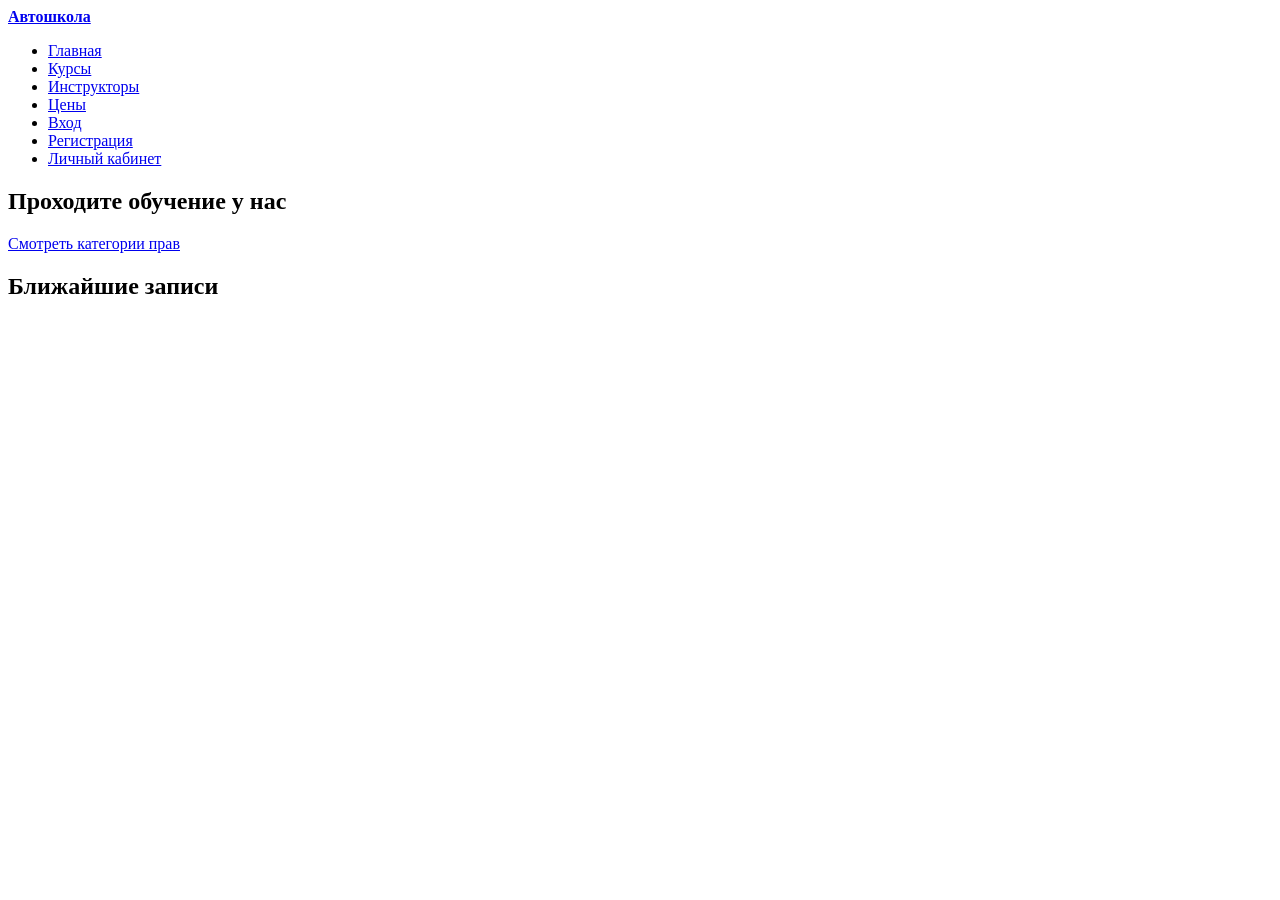
<file: index.html>
<!doctype html>
<html lang="ru">
  <head>
    <meta charset="UTF-8" />
    <meta name="viewport" content="width=device-width, initial-scale=1.0" />
    <title>Автошкола</title>
  </head>

  <body>
    <header>
      <a href="index.html"><strong>Автошкола</strong></a>
      <nav aria-label="Основное меню">
        <ul>
          <li><a href="index.html">Главная</a></li>
          <li><a href="catalog.html">Курсы</a></li>
          <li><a href="instructors.html">Инструкторы</a></li>
          <li><a href="prices.html">Цены</a></li>
          <li><a href="login.html">Вход</a></li>
          <li><a href="register.html">Регистрация</a></li>
          <li><a href="profile.html">Личный кабинет</a></li>
        </ul>
      </nav>
    </header>

    <main>
      <section>
        <h1>Проходите обучение у нас</h1>
        <p><a href="catalog.html">Смотреть категории прав</a></p>
      </section>

      <section>
        <h2>Ближайшие записи</h2>
      </section>
    </main>
    <footer>
      <p></p>
    </footer>
  </body>
</html>
</file>
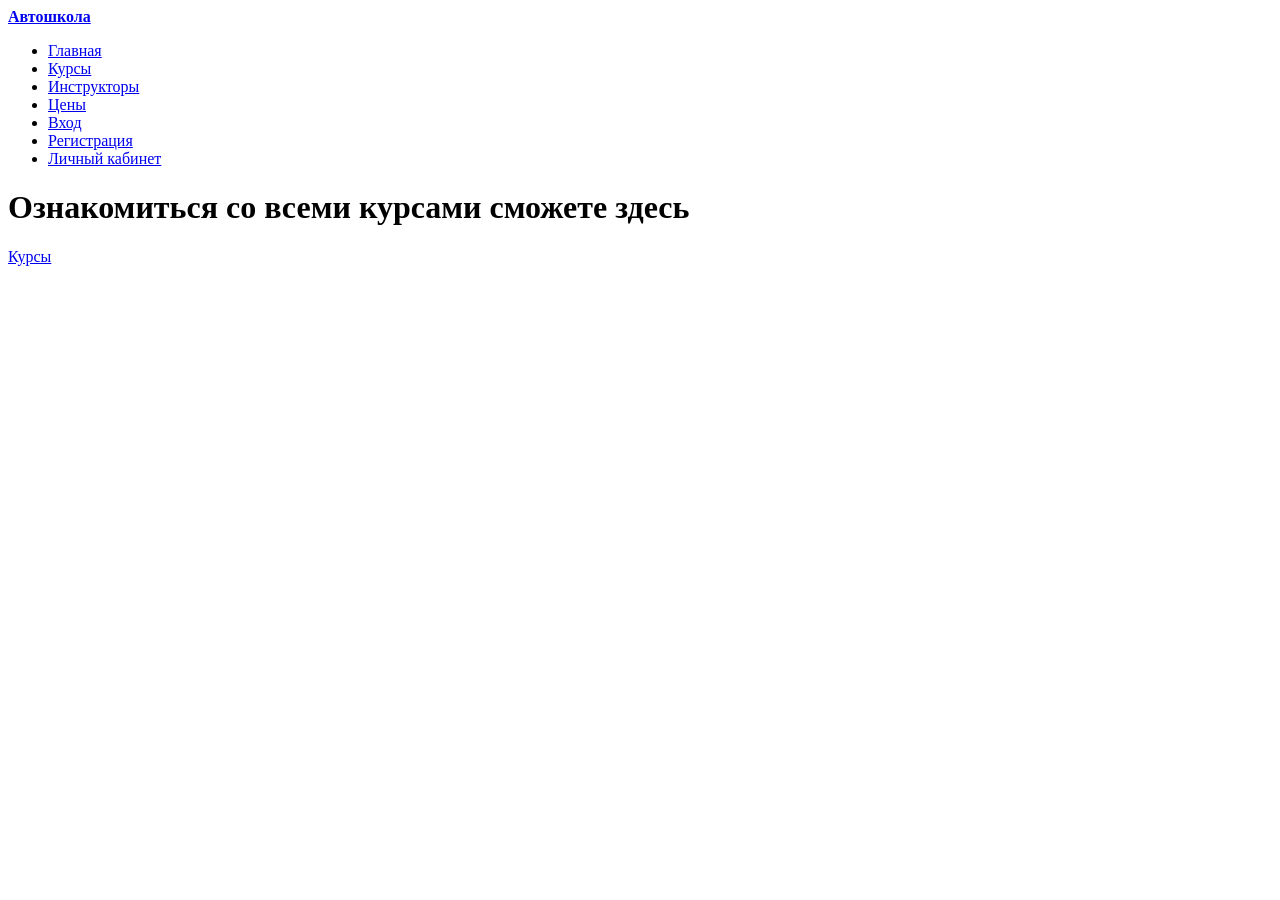
<file: catalog.html>
<!DOCTYPE html>
<html lang="ru">
<head>
  <meta charset="UTF-8">
  <meta name="viewport" content="width=device-width, initial-scale=1.0">
  <title>Курсы - Автошкола</title>
</head>
<body>
  <header>
    <a href = "index.html"><strong>Автошкола</strong></a>
    <nav aria-label="Основное меню">
      <ul>
        <li><a href="index.html">Главная</a></li>
        <li><a href="catalog.html">Курсы</a></li>
        <li><a href="instructors.html">Инструкторы</a></li>
        <li><a href="prices.html">Цены</a></li>
        <li><a href="login.html">Вход</a></li>
        <li><a href="register.html">Регистрация</a></li>
        <li><a href="profile.html">Личный кабинет</a></li>
      </ul>
    </nav>
  </header>

  <main>
    <h1>Ознакомиться со всеми курсами сможете здесь</h1>
    <p><a href="course.html">Курсы</a></p>
  </main>
</body>
</html>
</file>
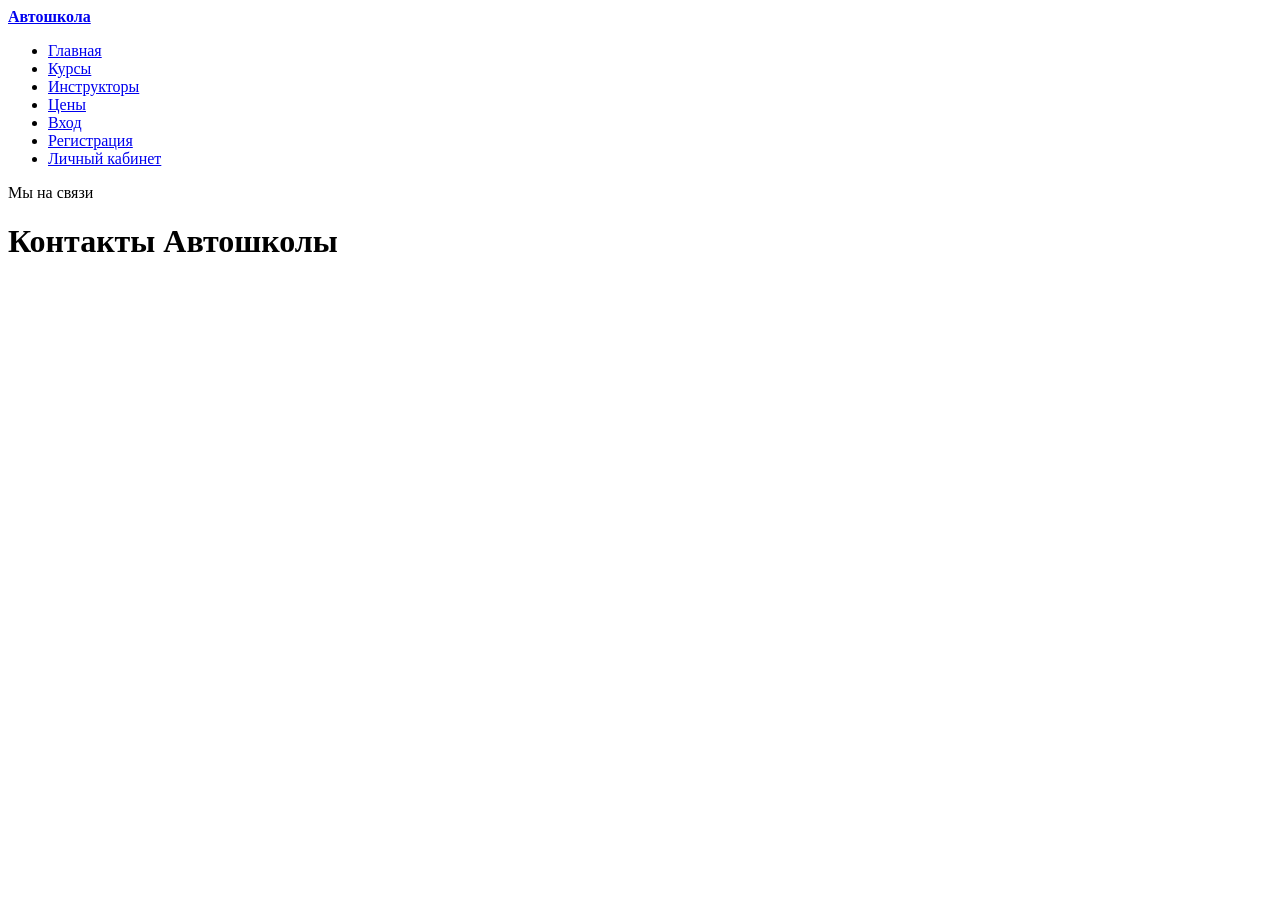
<file: contacts.html>
<!DOCTYPE html>
<html lang="ru">
<head>
  <meta charset="UTF-8">
  <meta name="viewport" content="width=device-width, initial-scale=1.0">
  <title>Контакты - Автошкола</title>
</head>
<body>
  <header>
        <a href="index.html"><strong>Автошкола</strong></a>
        <nav aria-label="Основное меню">
            <ul>
                <li><a href="index.html">Главная</a></li>
                <li><a href="catalog.html">Курсы</a></li>
                <li><a href="instructors.html">Инструкторы</a></li>
                <li><a href="prices.html">Цены</a></li>
                <li><a href="login.html">Вход</a></li>
                <li><a href="register.html">Регистрация</a></li>
                <li><a href="profile.html">Личный кабинет</a></li>
            </ul>
        </nav>
    </header>

    <main>
      <p>Мы на связи</p>
      <h1>Контакты Автошколы</h1>
    </main>
</body>
</html>
</file>
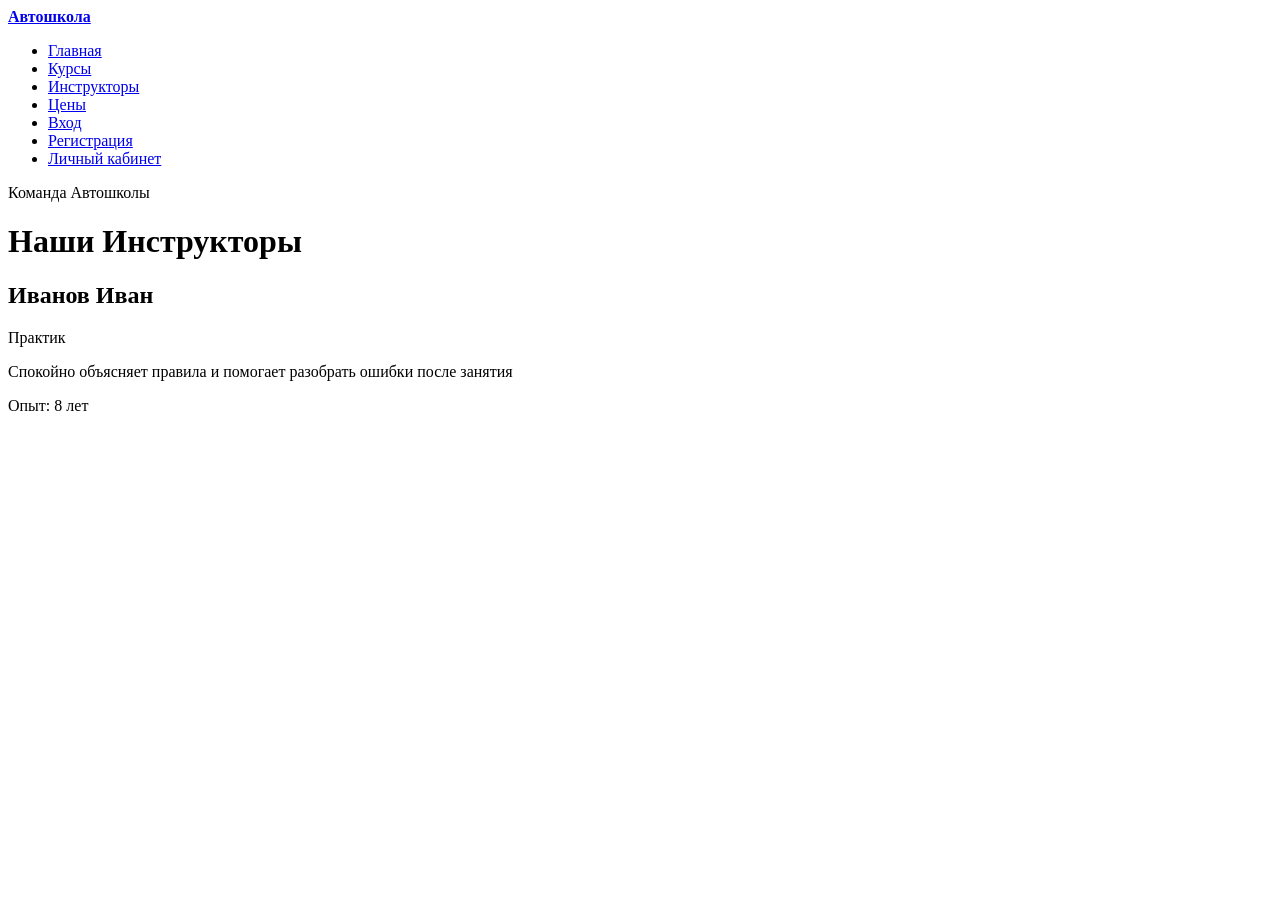
<file: instructors.html>
<!DOCTYPE html>
<html lang="ru">
<head>
  <meta charset="UTF-8">
  <meta name="viewport" content="width=device-width, initial-scale=1.0">
  <title>Инструкторы - Автошкола</title>
</head>
<body>
  <header>
        <a href="index.html"><strong>Автошкола</strong></a>
        <nav aria-label="Основное меню">
            <ul>
                <li><a href="index.html">Главная</a></li>
                <li><a href="catalog.html">Курсы</a></li>
                <li><a href="instructors.html">Инструкторы</a></li>
                <li><a href="prices.html">Цены</a></li>
                <li><a href="login.html">Вход</a></li>
                <li><a href="register.html">Регистрация</a></li>
                <li><a href="profile.html">Личный кабинет</a></li>
            </ul>
        </nav>
    </header>

    <main>
      <p>Команда Автошколы</p>
      <h1>Наши Инструкторы</h1>
      <div>
        <h2>Иванов Иван</h2>
        <p>Практик</p>
        <p>Спокойно объясняет правила и помогает разобрать ошибки после занятия</p>
        <p>Опыт: 8 лет</p>
      </div>

      <div>
         <h2></h2>
      </div>
    </main>
</body>
</html>
</file>
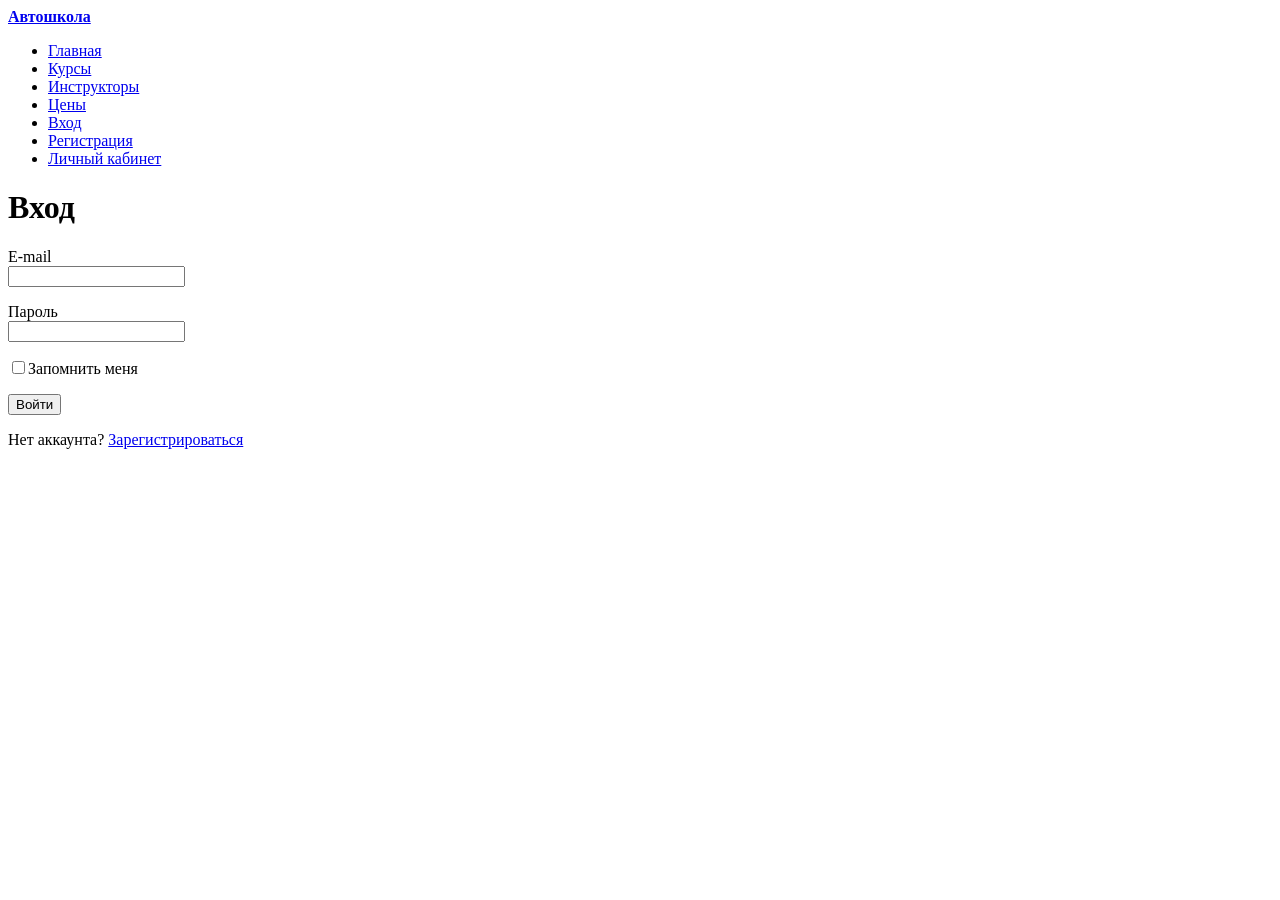
<file: login.html>
<!DOCTYPE html>
<html lang="ru">
<head>
  <meta charset="UTF-8">
  <meta name="viewport" content="width=device-width, initial-scale=1.0">
  <title>Вход - Автошкола</title>
</head>
<body>
  <header>
    <a href="index.html"><strong>Автошкола</strong></a>
      <nav aria-label="Основное меню">
        <ul>
          <li><a href="index.html">Главная</a></li>
          <li><a href="catalog.html">Курсы</a></li>
          <li><a href="instructors.html">Инструкторы</a></li>
          <li><a href="prices.html">Цены</a></li>
          <li><a href="login.html" aria-current="page">Вход</a></li>
          <li><a href="register.html">Регистрация</a></li>
          <li><a href="profile.html">Личный кабинет</a></li>
  </header>

  <main>
    <h1>Вход</h1>
    <form action="login.php" method="post">
      <p>
        <label for="email">E-mail</label><br>
        <input type="email" id="email" name="email" required autocomplete="email">
      </p>
      <p>
        <label for="password">Пароль</label><br>
        <input type="password" id="password" name="password" required autocomplete="current-password">
      </p>
      <p><label><input type="checkbox" name="remember"value="1">Запомнить меня</label></p>
      <button type="submit">Войти</button>
      <p>Нет аккаунта? <a href="register.html">Зарегистрироваться</a></p>
      </form>
  </main>
</body>
</html>
</file>
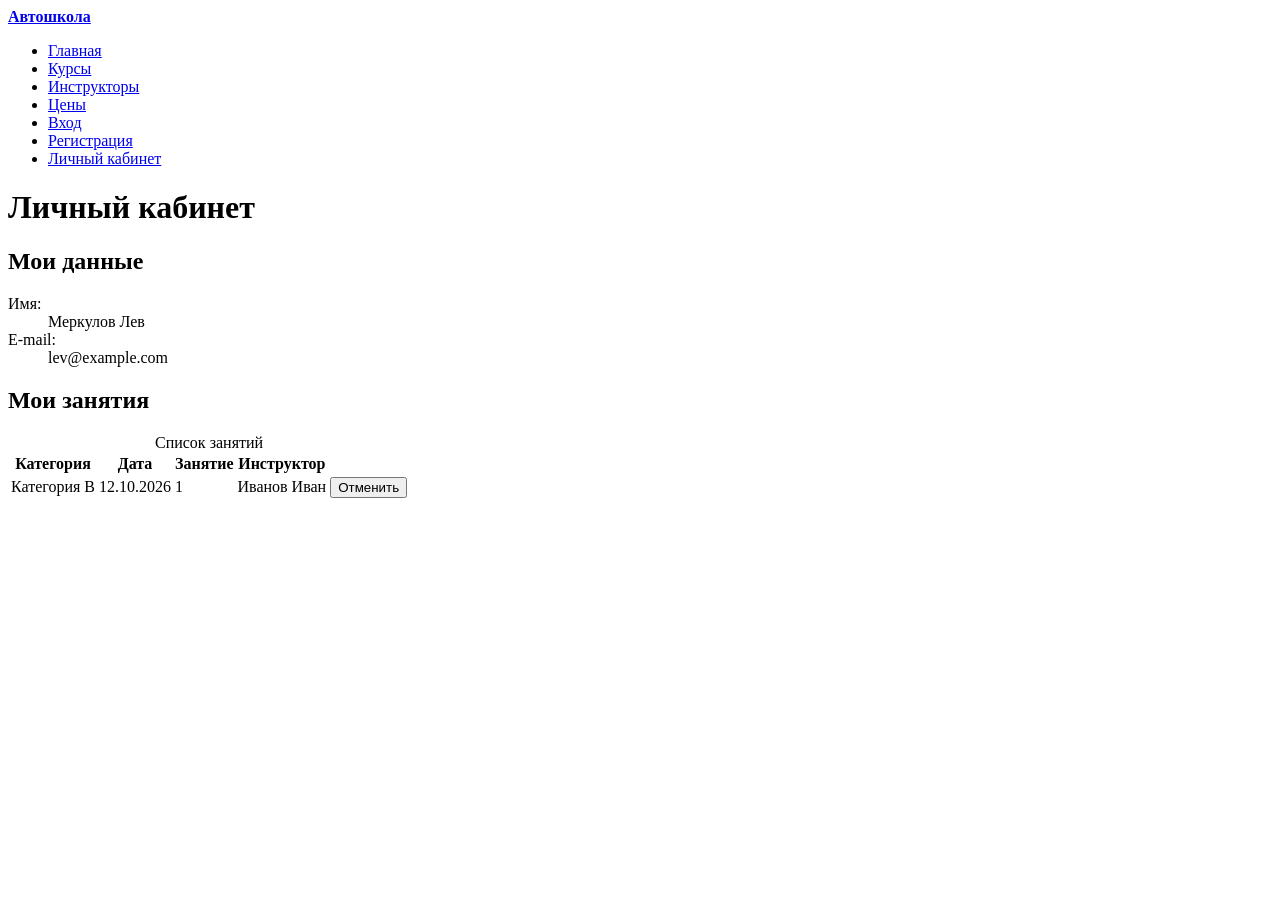
<file: profile.html>
<!DOCTYPE html>
<html lang="ru">
<head>
  <meta charset="UTF-8">
  <meta name="viewport" content="width=device-width, initial-scale=1.0">
  <title>Профиль - Автошкола</title>
</head>
<body>
  <header>
        <a href="index.html"><strong>Автошкола</strong></a>
        <nav aria-label="Основное меню">
            <ul>
                <li><a href="index.html">Главная</a></li>
                <li><a href="catalog.html">Курсы</a></li>
                <li><a href="instructors.html">Инструкторы</a></li>
                <li><a href="prices.html">Цены</a></li>
                <li><a href="login.html">Вход</a></li>
                <li><a href="register.html">Регистрация</a></li>
                <li><a href="profile.html">Личный кабинет</a></li>
            </ul>
        </nav>
    </header>

  <main>
    <h1>Личный кабинет</h1>

    <section>
      <h2>Мои данные</h2>
      <dl>
        <dt>Имя:</dt><dd>Меркулов Лев</dd>
        <dt>E-mail:</dt><dd>lev@example.com</dd>
      </dl>
    </section>

    <section>
      <h2>Мои занятия</h2>
      <table>
        <caption>Список занятий</caption>
        <thead>
          <tr>
            <th scope="col">Категория</th>
            <th scope="col">Дата</th>
            <th scope="col">Занятие</th>
            <th scope="col">Инструктор</th>
          </tr>
          <tbody>
          <tr>
            <td>Категория B</td>
            <td><time datetime="2026-10-12">12.10.2026</time></td>
            <td>1</td>
            <td>Иванов Иван</td>
            <td>
              <form action="cancel.php" method="post">
                <input type="hidden" name="booking_id" value="101">
                <button type="submit">Отменить</button>
              </form>
            </td>
          </tr>
        </tbody>
        </thead>
      </table>
    </section>
  </main>
</body>
</html>
</file>
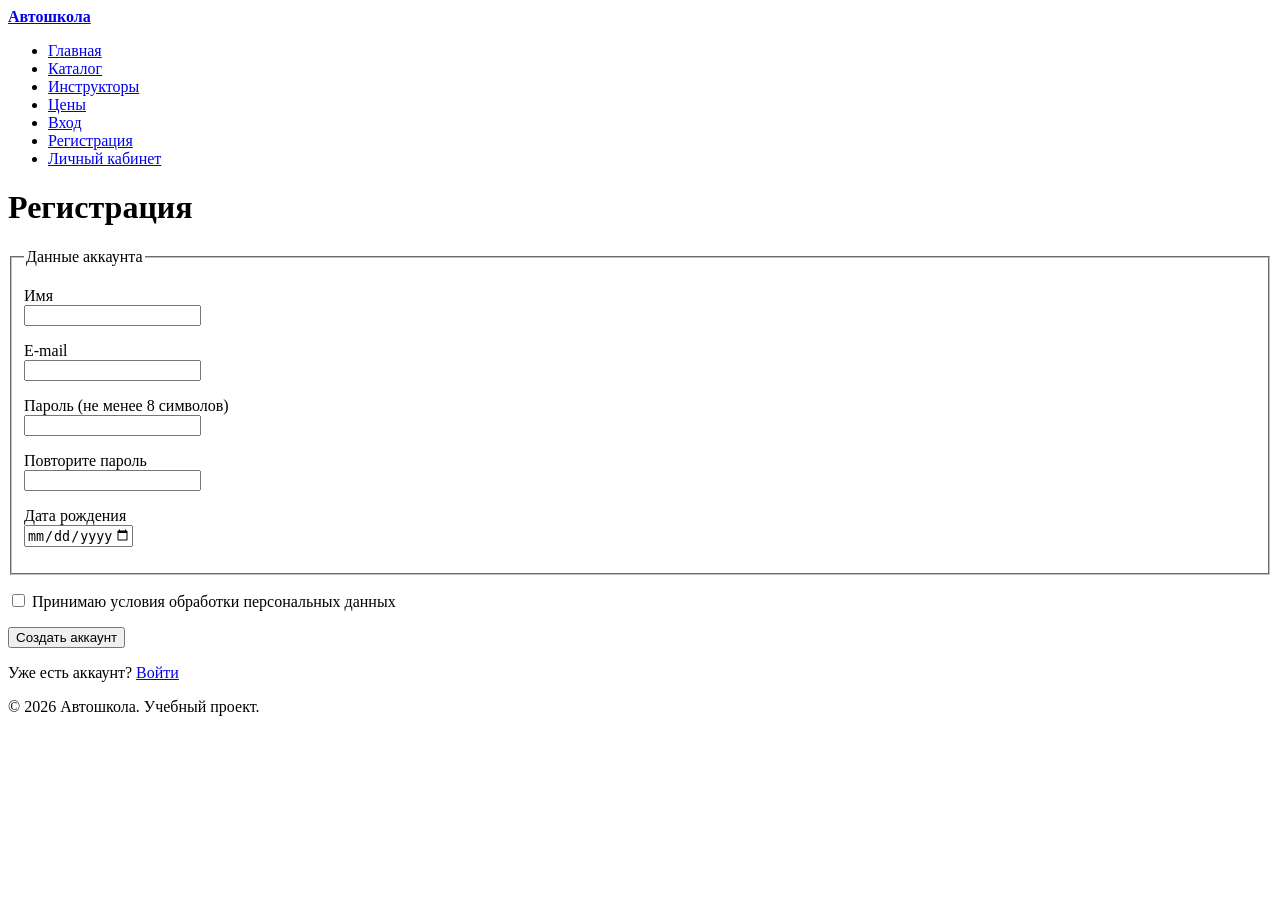
<file: register.html>
<!DOCTYPE html>
<html lang="ru">
<head>
  <meta charset="UTF-8">
  <meta name="viewport" content="width=device-width, initial-scale=1.0">
  <title>Регистрация - Автошкола</title>
</head>
<body>
  <header>
    <a href="index.html"><strong>Автошкола</strong></a>
      <nav aria-label="Основное меню">
        <ul>
          <li><a href="index.html">Главная</a></li>
          <li><a href="catalog.html">Каталог</a></li>
          <li><a href="instructors.html">Инструкторы</a></li>
          <li><a href="prices.html">Цены</a></li>
          <li><a href="login.html">Вход</a></li>
          <li><a href="register.html">Регистрация</a></li>
          <li><a href="profile.html">Личный кабинет</a></li>
  </header>
  <main>
    <h1>Регистрация</h1>
    <form action="register.php" method="post">
      <fieldset>
        <legend>Данные аккаунта</legend>
        <p>
          <label for="name">Имя</label><br>
          <input type="text" id="name" name="name" required minlength="2"
          autocomplete="name">
        </p>
        <p>
          <label for="email">E-mail</label><br>
          <input type="email" id="email" name="email" required autocomplete="email">
        </p>
        <p>
          <label for="password">Пароль (не менее 8 символов)</label><br>
          <input type="password" id="password" name="password" required minlength="8" autocomplete="new-password">
        </p>
        <p>
          <label for="password2">Повторите пароль</label><br>
          <input type="password" id="password2" name="password2" required minlength="8" autocomplete="new-password">
        </p>
        <p>
          <label for="birth">Дата рождения</label><br>
          <input type="date" id="birth" name="birth" max="2010-12-31">
        </p>
      </fieldset>
      <p>
        <label><input type="checkbox" name="agree" value="1" required>
          Принимаю условия обработки персональных данных</label>
      </p>
      <button type="submit">Создать аккаунт</button>
      <p>Уже есть аккаунт? <a href="login.html">Войти</a></p>
    </form>
  </main>

  <footer><p>&copy; 2026 Автошкола. Учебный проект. </p></footer>
</body>
</html>
</file>
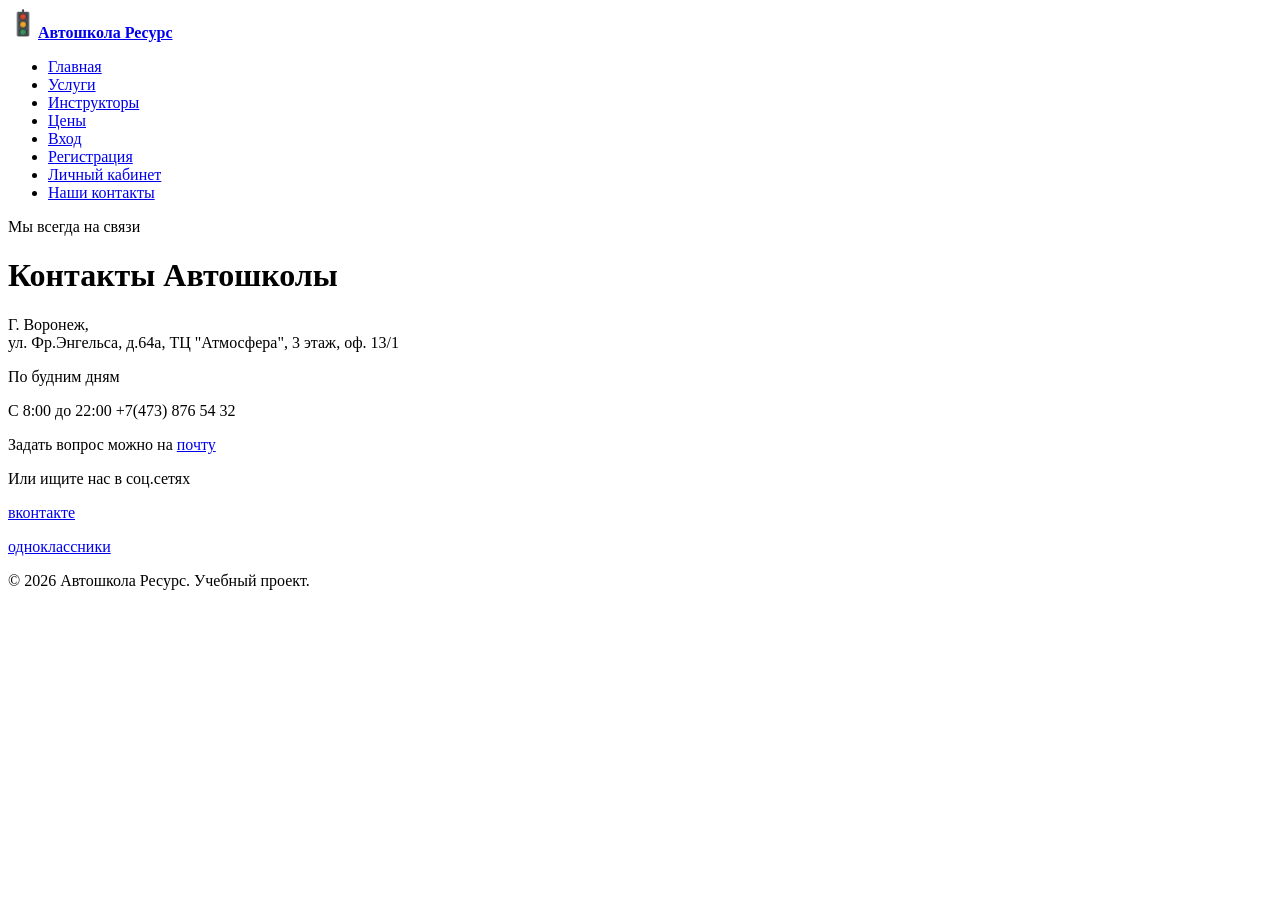
<file: avtoshkola/contacts.html>
<!doctype html>
<html lang="ru">
  <head>
    <meta charset="UTF-8" />
    <meta name="viewport" content="width=device-width, initial-scale=1.0" />
    <title>Контакты - Автошкола</title>
  </head>
  <body>
    <header>
      <a href="index.html"><strong><img src="/icons/hero_2025-12-25_00-06-56-013.webp" width="=50px" height="30px">Автошкола Ресурс</strong></a>
      <nav aria-label="Основное меню">
        <ul>
          <li><a href="index.html">Главная</a></li>
          <li><a href="uslugi.html">Услуги</a></li>
          <li><a href="instructors.html">Инструкторы</a></li>
          <li><a href="prices.html">Цены</a></li>
          <li><a href="login.html">Вход</a></li>
          <li><a href="register.html">Регистрация</a></li>
          <li><a href="profile.html">Личный кабинет</a></li>
          <li><a href="contacts.html" aria-current="page">Наши контакты</a></li>
        </ul>
      </nav>
    </header>

    <main>
      <p>Мы всегда на связи</p>
      <h1>Контакты Автошколы</h1>
      <p>Г. Воронеж, <br> ул. Фр.Энгельса, д.64а, ТЦ "Атмосфера", 3 этаж, оф. 13/1</p>
      <p>По будним дням</p>
      <p>С 8:00 до 22:00 +7(473) 876 54 32</p>
      <p>Задать вопрос можно на <a href="malito:avtoshkola@avtoshkola.resurs">почту</a>
      <p>Или ищите нас в соц.сетях</p>
      <p><a href="https://vk.ru" target="_blank">вконтакте</a></p>
      <p><a href="https://ok.ru" target="_blank">одноклассники</a></p>
    </main>

    <footer><p>&copy; 2026 Автошкола Ресурс. Учебный проект.</p></footer>
  </body>
</html>
</file>
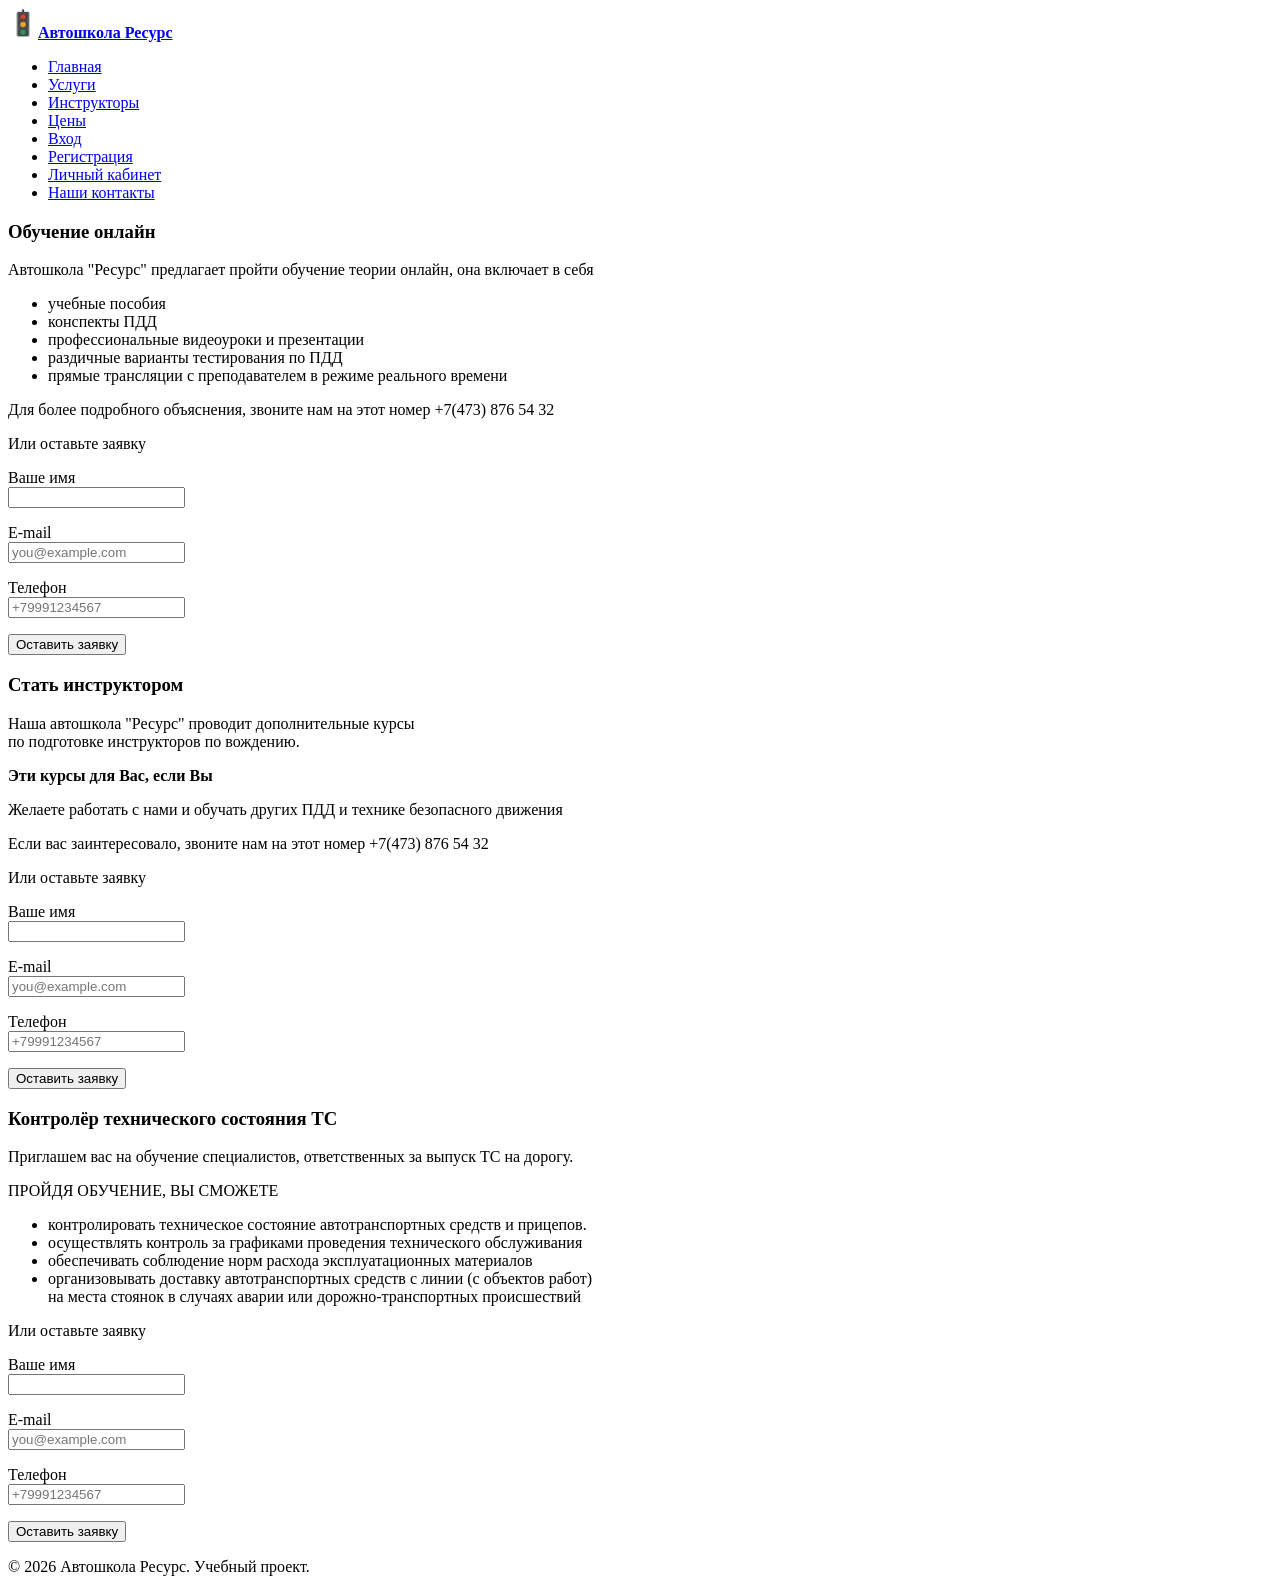
<file: avtoshkola/course.html>
<!DOCTYPE html>
<html lang="ru">
<head>
  <meta charset="UTF-8">
  <meta name="viewport" content="width=device-width, initial-scale=1.0">
  <title>Курсы категорий - Автошкола</title>
</head>
<body>
  <header>
    <a href="index.html"><strong><img src="/icons/hero_2025-12-25_00-06-56-013.webp" width="=50px" height="30px">Автошкола Ресурс</strong></a>
      <nav aria-label="Основное меню">
        <ul>
          <li><a href="index.html">Главная</a></li>
          <li><a href="uslugi.html">Услуги</a></li>
          <li><a href="instructors.html">Инструкторы</a></li>
          <li><a href="prices.html">Цены</a></li>
          <li><a href="login.html">Вход</a></li>
          <li><a href="register.html">Регистрация</a></li>
          <li><a href="profile.html">Личный кабинет</a></li>
          <li><a href="contacts.html">Наши контакты</a></li>
  </header>

  <main>
    <div>
      <h3>Обучение онлайн</h3>
      <p>Автошкола "Ресурс" предлагает пройти обучение теории онлайн, она включает в себя</p>
      <ul>
        <li>учебные пособия</li>
        <li>конспекты ПДД</li>
        <li>профессиональные видеоуроки и презентации</li>
        <li>раздичные варианты тестирования по ПДД</li>
        <li>прямые трансляции с преподавателем в режиме реального времени</li>
      </ul>
      <p>Для более подробного объяснения, звоните нам на этот номер +7(473) 876 54 32</p>
      <p>Или оставьте заявку</p>
      <form action="usluga.php" method="post">
        <input type="hidden" name="usluga_id" value="1">

        <p>
          <label for="name">Ваше имя</label><br>
          <input type="text" id="name" name="name" required minlength="2" maxlength="50">
        </p>
        <p>
          <label for="email">E-mail</label><br>
          <input type="email" id="email" name="email" required placeholder="you@example.com">
        </p>
        <p>
          <label for="phone">Телефон</label><br>
          <input type="phone" id="phone" name="phone" pattern="\+7\d{10}" placeholder="+79991234567"
          title="Формат: +7 и 10 цифр без пробелов">
        </p>
        <button type ="submit">Оставить заявку</button>
      </form>

    </div>

    <div>
      <h3>Стать инструктором</h3>
      <p>Наша автошкола "Ресурс" проводит дополнительные курсы <br>
      по подготовке инструкторов по вождению.</p>
      <p><strong>Эти курсы для Вас, если Вы</strong></p>
      <p>Желаете работать с нами и обучать других ПДД и технике безопасного движения</p>
      <p>Если вас заинтересовало, звоните нам на этот номер +7(473) 876 54 32</p>
      <p>Или оставьте заявку</p>
      <form action="usluga.php" method="post">
        <input type="hidden" name="usluga_id" value="1">

        <p>
          <label for="name">Ваше имя</label><br>
          <input type="text" id="name" name="name" required minlength="2" maxlength="50">
        </p>
        <p>
          <label for="email">E-mail</label><br>
          <input type="email" id="email" name="email" required placeholder="you@example.com">
        </p>
        <p>
          <label for="phone">Телефон</label><br>
          <input type="phone" id="phone" name="phone" pattern="\+7\d{10}" placeholder="+79991234567"
          title="Формат: +7 и 10 цифр без пробелов">
        </p>
        <button type ="submit">Оставить заявку</button>
      </form>
    </div>

    <div>
      <h3>Контролёр технического состояния ТС</h3>
      <p>Приглашем вас на обучение специалистов, ответственных за выпуск ТС на дорогу.</p>
      <p>ПРОЙДЯ ОБУЧЕНИЕ, ВЫ СМОЖЕТЕ</p>
      <ul>
        <li>контролировать техническое состояние автотранспортных средств и прицепов.</li>
        <li>осуществлять контроль за графиками проведения технического обслуживания</li>
        <li>обеспечивать соблюдение норм расхода эксплуатационных материалов</li>
        <li>организовывать доставку автотранспортных средств с линии (с объектов работ) <br>
        на места стоянок в случаях аварии или дорожно-транспортных происшествий</li>
      </ul>
      <p>Или оставьте заявку</p>
      <form action="usluga.php" method="post">
        <input type="hidden" name="usluga_id" value="1">

        <p>
          <label for="name">Ваше имя</label><br>
          <input type="text" id="name" name="name" required minlength="2" maxlength="50">
        </p>
        <p>
          <label for="email">E-mail</label><br>
          <input type="email" id="email" name="email" required placeholder="you@example.com">
        </p>
        <p>
          <label for="phone">Телефон</label><br>
          <input type="phone" id="phone" name="phone" pattern="\+7\d{10}" placeholder="+79991234567"
          title="Формат: +7 и 10 цифр без пробелов">
        </p>
        <button type ="submit">Оставить заявку</button>
      </form>
    </div>
  </main>

  <footer><p>&copy; 2026 Автошкола Ресурс. Учебный проект. </p></footer>
</body>
</html>
</file>
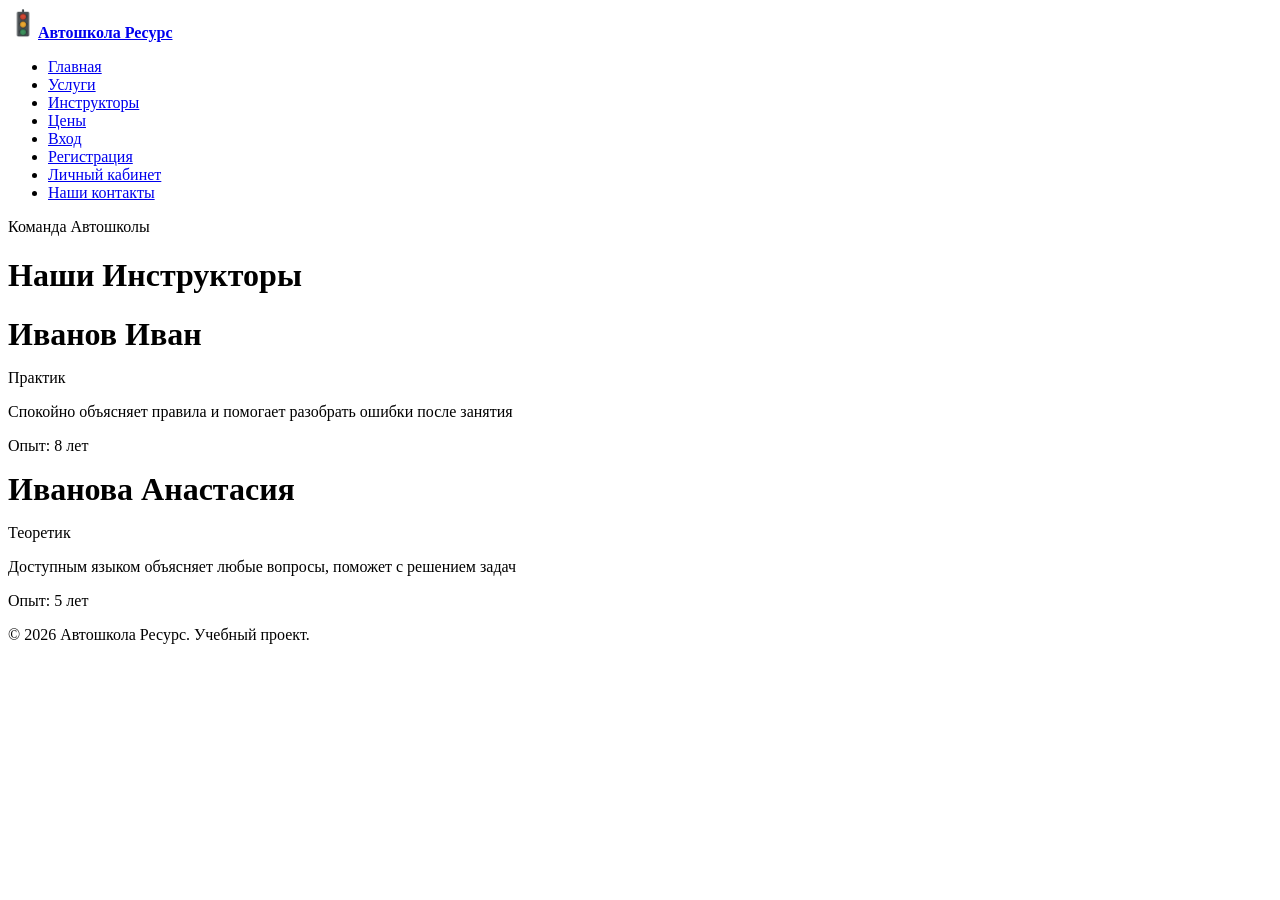
<file: avtoshkola/instructors.html>
<!doctype html>
<html lang="ru">
  <head>
    <meta charset="UTF-8" />
    <meta name="viewport" content="width=device-width, initial-scale=1.0" />
    <title>Инструкторы - Автошкола</title>
  </head>
  <body>
    <header>
      <a href="index.html"><strong><img src="/icons/hero_2025-12-25_00-06-56-013.webp" width="=50px" height="30px">Автошкола Ресурс</strong></a>
      <nav aria-label="Основное меню">
        <ul>
          <li><a href="index.html">Главная</a></li>
          <li><a href="uslugi.html">Услуги</a></li>
          <li><a href="instructors.html" aria-current="page">Инструкторы</a></li>
          <li><a href="prices.html">Цены</a></li>
          <li><a href="login.html">Вход</a></li>
          <li><a href="register.html">Регистрация</a></li>
          <li><a href="profile.html">Личный кабинет</a></li>
          <li><a href="contacts.html">Наши контакты</a></li>
        </ul>
      </nav>
    </header>

    <main>
      <p>Команда Автошколы</p>
      <h1>Наши Инструкторы</h1>
      <div>
        <p><font size="6px"><strong>Иванов Иван</strong></font><p>
        <p>Практик</p>
        <p>
          Спокойно объясняет правила и помогает разобрать ошибки после занятия
        </p>
        <p>Опыт: 8 лет</p>
      </div>

      <div>
        <p><font size="6px"><strong>Иванова Анастасия</strong></font><p>
          <p>Теоретик</p>
          <p>Доступным языком объясняет любые вопросы, поможет с решением задач</p>
          <p>Опыт: 5 лет</p>
      </div>
    </main>

    <footer><p>&copy; 2026 Автошкола Ресурс. Учебный проект.</p></footer>
  </body>
</html>
</file>
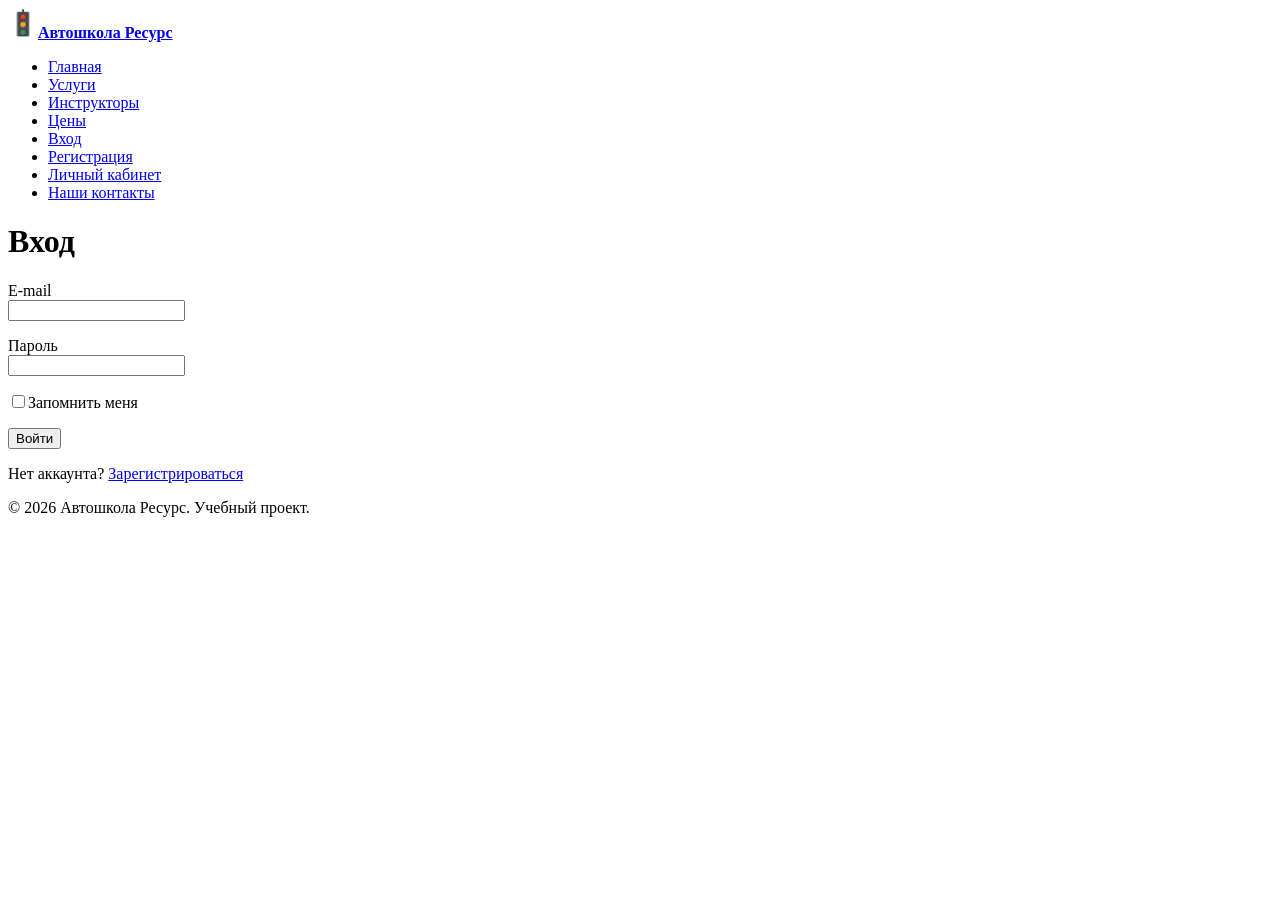
<file: avtoshkola/login.html>
<!DOCTYPE html>
<html lang="ru">
<head>
  <meta charset="UTF-8">
  <meta name="viewport" content="width=device-width, initial-scale=1.0">
  <title>Вход - Автошкола</title>
</head>
<body>
  <header>
    <a href="index.html"><strong><img src="/icons/hero_2025-12-25_00-06-56-013.webp" width="=50px" height="30px">Автошкола Ресурс</strong></a>
      <nav aria-label="Основное меню">
        <ul>
          <li><a href="index.html">Главная</a></li>
          <li><a href="uslugi.html">Услуги</a></li>
          <li><a href="instructors.html">Инструкторы</a></li>
          <li><a href="prices.html">Цены</a></li>
          <li><a href="login.html" aria-current="page">Вход</a></li>
          <li><a href="register.html">Регистрация</a></li>
          <li><a href="profile.html">Личный кабинет</a></li>
          <li><a href="contacts.html">Наши контакты</a></li>
  </header>

  <main>
    <h1>Вход</h1>
    <form action="login.php" method="post">
      <p>
        <label for="email">E-mail</label><br>
        <input type="email" id="email" name="email" required autocomplete="email">
      </p>
      <p>
        <label for="password">Пароль</label><br>
        <input type="password" id="password" name="password" required autocomplete="current-password">
      </p>
      <p><label><input type="checkbox" name="remember"value="1">Запомнить меня</label></p>
      <button type="submit">Войти</button>
      <p>Нет аккаунта? <a href="register.html">Зарегистрироваться</a></p>
      </form>
  </main>

  <footer><p>&copy; 2026 Автошкола Ресурс. Учебный проект. </p></footer>
</body>
</html>
</file>
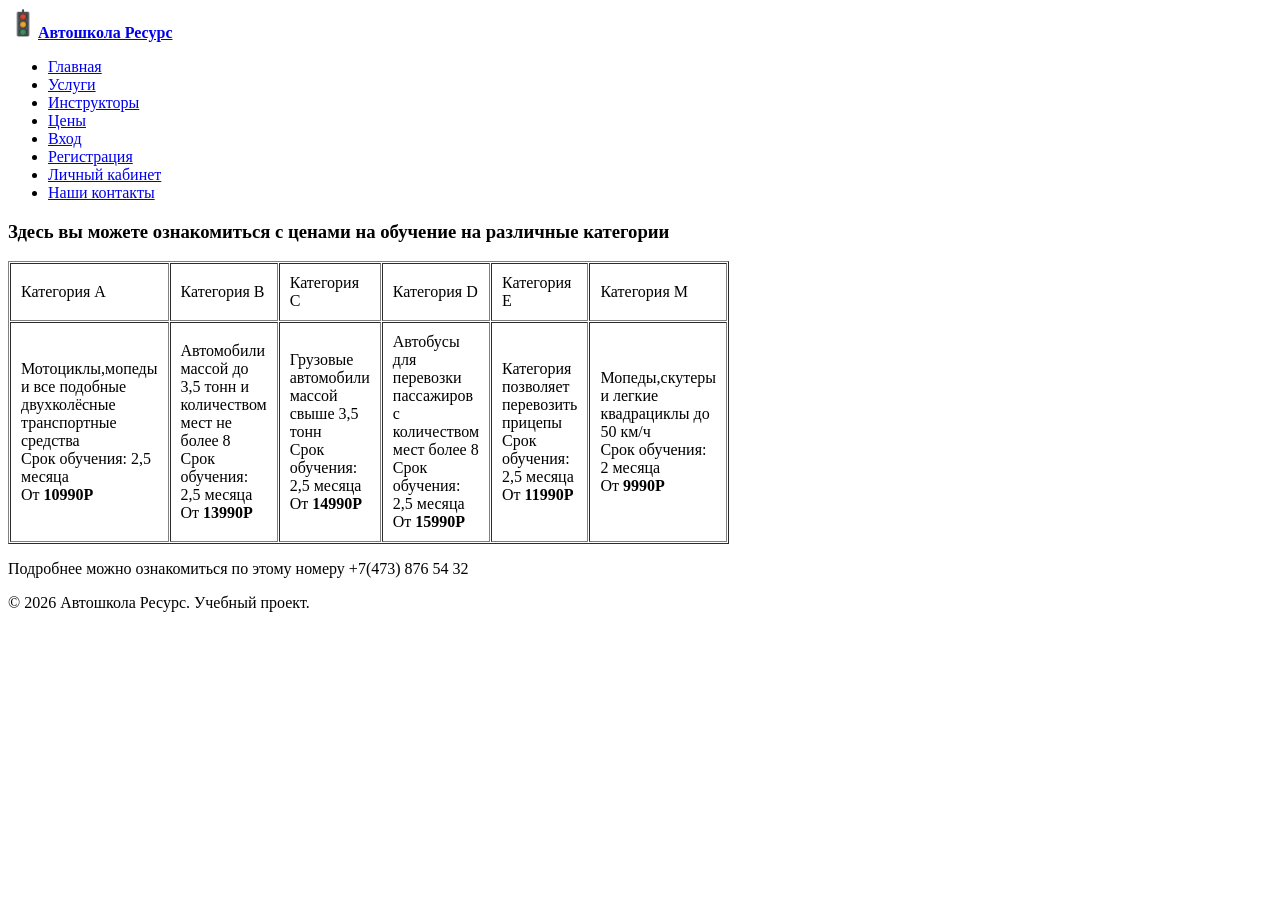
<file: avtoshkola/prices.html>
<!DOCTYPE html>
<html lang="ru">
<head>
    <meta charset="UTF-8">
    <meta name="viewport" content="width=device-width, initial-scale=1.0">
    <title>Автошкола</title>
</head>

<body>
    <header>
      <a href="index.html"><strong><img src="/icons/hero_2025-12-25_00-06-56-013.webp" width="=50px" height="30px">Автошкола Ресурс</strong></a>
      <nav aria-label="Основное меню">
        <ul>
          <li><a href="index.html">Главная</a></li>
          <li><a href="uslugi.html">Услуги</a></li>
          <li><a href="instructors.html">Инструкторы</a></li>
          <li><a href="prices.html" aria-current="page">Цены</a></li>
          <li><a href="login.html">Вход</a></li>
          <li><a href="register.html">Регистрация</a></li>
          <li><a href="profile.html">Личный кабинет</a></li>
          <li><a href="contacts.html">Наши контакты</a></li>
        </ul>
      </nav>
    </header>

    <main>
      <div><h3>Здесь вы можете ознакомиться с ценами на обучение на различные категории</h3>
        <table border="1px" width="25%" cellpadding="10px" cellspacing="1px">
          <tr>
          <td>Категория А</td>
          <td>Категория B</td>
          <td>Категория C</td>
          <td>Категория D</td>
          <td>Категория E</td>
          <td>Категория M</td>
          <tr>
              <td>Мотоциклы,мопеды и все подобные двухколёсные транспортные средства<br>
                Срок обучения: 2,5 месяца<br>
                От <strong>10990Р</strong>
              </td>
              <td>Автомобили массой до 3,5 тонн и количеством мест не более 8<br>
                Срок обучения: 2,5 месяца<br>
                От <strong>13990Р</strong></td>
                <td>Грузовые автомобили массой свыше 3,5 тонн<br>
                Срок обучения: 2,5 месяца<br>
                От <strong>14990Р</strong></td>
                <td>Автобусы для перевозки пассажиров с количеством мест более 8<br>
                Срок обучения: 2,5 месяца<br>
                От <strong>15990Р</strong></td>
                <td>Категория позволяет перевозить прицепы<br>
                Срок обучения: 2,5 месяца<br>
                От <strong>11990Р</strong></td>
                <td>Мопеды,скутеры и легкие квадрациклы до 50 км/ч<br>
                Срок обучения: 2 месяца<br>
                От <strong>9990Р</strong></td>
            </tr>
          </tr>
        </table>
        <p>Подробнее можно ознакомиться по этому номеру +7(473) 876 54 32</p>
      </div>
    </main>

    <footer><p>&copy; 2026 Автошкола Ресурс. Учебный проект. </p></footer>
</body>
</html>
</file>
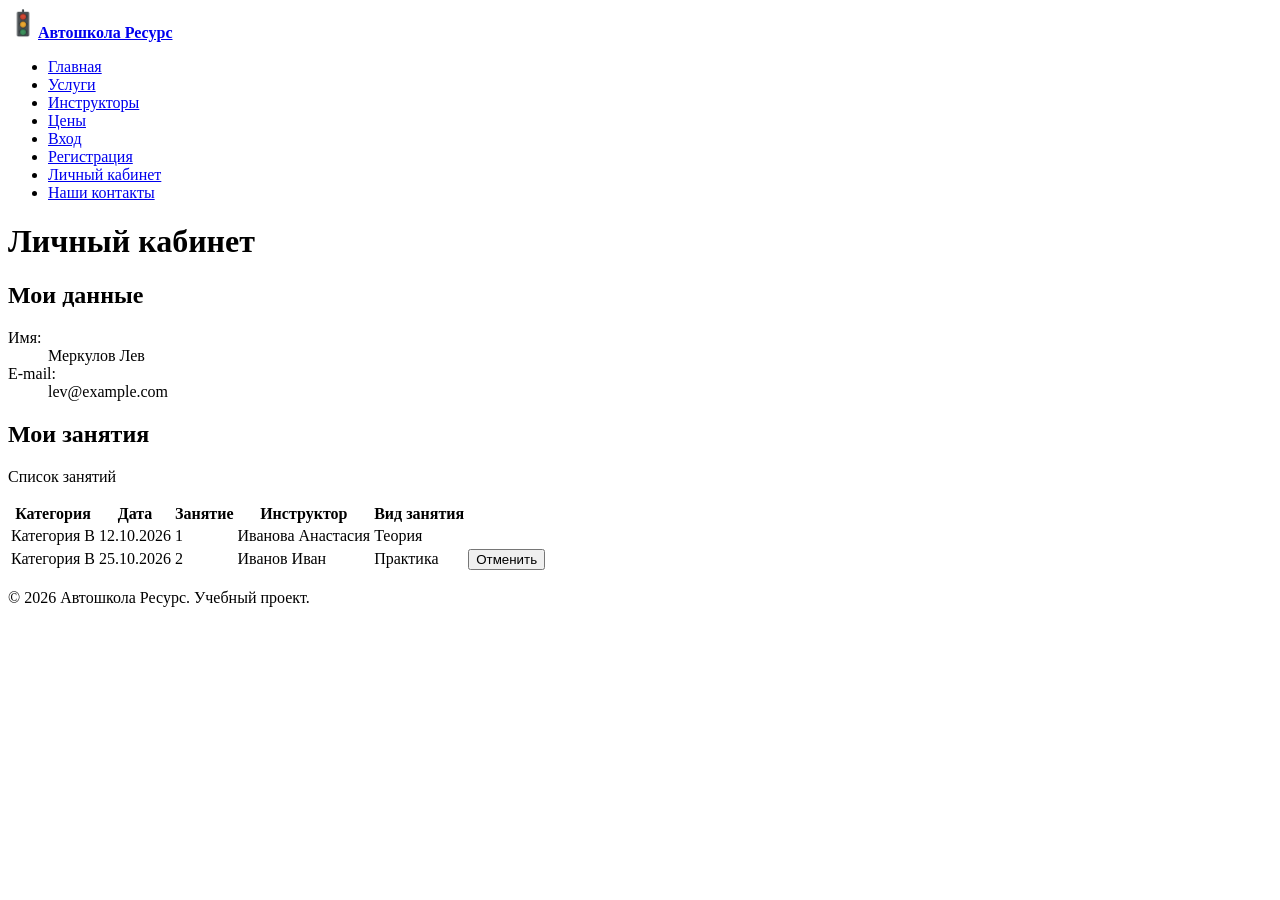
<file: avtoshkola/profile.html>
<!DOCTYPE html>
<html lang="ru">
<head>
  <meta charset="UTF-8">
  <meta name="viewport" content="width=device-width, initial-scale=1.0">
  <title>Профиль - Автошкола</title>
</head>
<body>
  <header>
        <a href="index.html"><strong><img src="/icons/hero_2025-12-25_00-06-56-013.webp" width="=50px" height="30px">Автошкола Ресурс</strong></a>
        <nav aria-label="Основное меню">
            <ul>
                <li><a href="index.html">Главная</a></li>
                <li><a href="uslugi.html">Услуги</a></li>
                <li><a href="instructors.html">Инструкторы</a></li>
                <li><a href="prices.html">Цены</a></li>
                <li><a href="login.html">Вход</a></li>
                <li><a href="register.html">Регистрация</a></li>
                <li><a href="profile.html" aria-current="page">Личный кабинет</a></li>
                <li><a href="contacts.html">Наши контакты</a></li>
            </ul>
        </nav>
    </header>

  <main>
    <h1>Личный кабинет</h1>

    <section>
      <h2>Мои данные</h2>
      <dl>
        <dt>Имя:</dt><dd>Меркулов Лев</dd>
        <dt>E-mail:</dt><dd>lev@example.com</dd>
      </dl>
    </section>

    <section>
      <h2>Мои занятия</h2>
      <p>Список занятий</p>
      <table>
          <tr>
            <th scope="col">Категория</th>
            <th scope="col">Дата</th>
            <th scope="col">Занятие</th>
            <th scope="col">Инструктор</th>
            <th scope="col">Вид занятия</th>
          </tr>
          <tr>
            <td>Категория B</td>
            <td><time datetime="2026-10-12">12.10.2026</time></td>
            <td>1</td>
            <td>Иванова Анастасия</td>
            <td>Теория</td>
            <tr>
              <td>Категория B</td>
              <td><time datetime="2026-10-12">25.10.2026</time></td>
              <td>2</td>
              <td>Иванов Иван</td>
              <td>Практика</td>
              <td>
              <form action="cancel.php" method="post">
                <input type="hidden" name="booking_id" value="101">
                <button type="submit">Отменить</button>
              </form>
            </td>
            </tr>
          </tr>
      </table>
    </section>
  </main>

  <footer><p>&copy; 2026 Автошкола Ресурс. Учебный проект. </p></footer>
</body>
</html>
</file>
